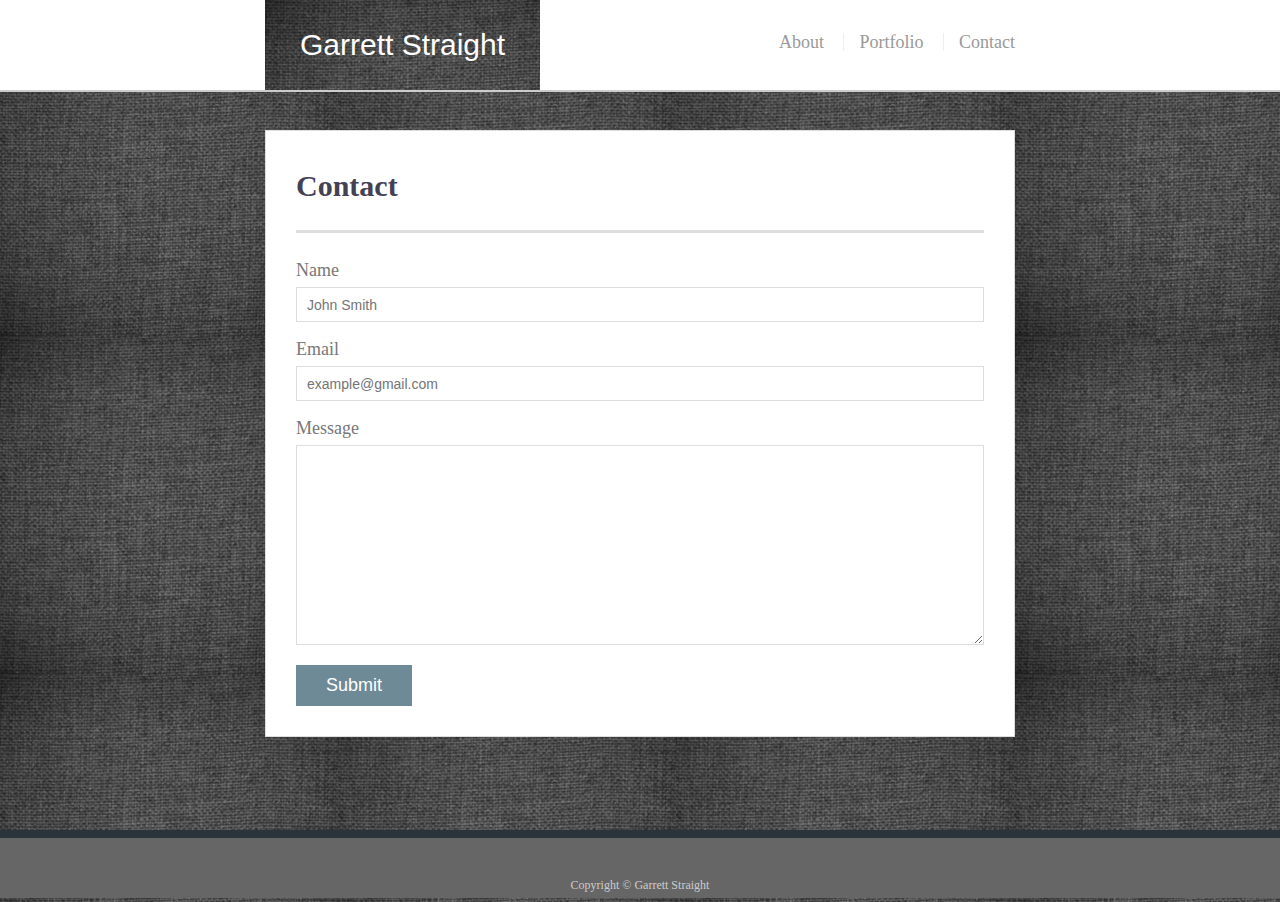
<file: contact.html>
<!doctype html>
<html lang="en-us">

<head>
  <meta charset="UTF-8">
  <meta name="viewport" content="width=device-width, initial-scale=1, shrink-to-fit=no">
  
  <title>Contact | Garrett Straight</title>
  <link rel="stylesheet" type="text/css" href="assets/css/reset.css">
  <link rel="stylesheet" type="text/css" href="assets/css/style.css">
  <link rel="stylesheet" href="https://stackpath.bootstrapcdn.com/bootstrap/4.1.3/css/bootstrap.min.css" integrity="sha384-MCw98/SFnGE8fJT3GXwEOngsV7Zt27NXFoaoApmYm81iuXoPkFOJwJ8ERdknLPMO" crossorigin="anonymous">
</head>

<body>

  <header id="masthead">
    <div class="container">
      <a href="index.html" id="logo">Garrett Straight</a>
      <nav>
        <a href="index.html">About</a>
        <a href="portfolio.html">Portfolio</a>
        <a href="contact.html">Contact</a>
      </nav>
    </div>
  </header>

  <div id="main-container" class="container">
    <section class="main-section">
      <h1>Contact</h1>

      <form id="contact-form">
        <ul>
          <li>
            <label for="name">Name</label>
            <input type="text" id="name" name="name" placeholder="John Smith" required="required">
          </li>
          <li>
            <label for="email">Email</label>
            <input type="email" id="email" name="email" placeholder="example@gmail.com" required="required">
          </li>
          <li>
            <label for="message">Message</label>
            <textarea id="message" name="message" required="required"></textarea>
          </li>
        </ul>
        <input type="submit">
      </form>

    </section>

  </div>

  <footer>
    <div class="container">
       <div class="text-center fixed-bottom p-3 mb-2 bg-dark text-white">Copyright &copy Garrett Straight</div> 
    </div>
  </footer>
</body>

</html>
</file>
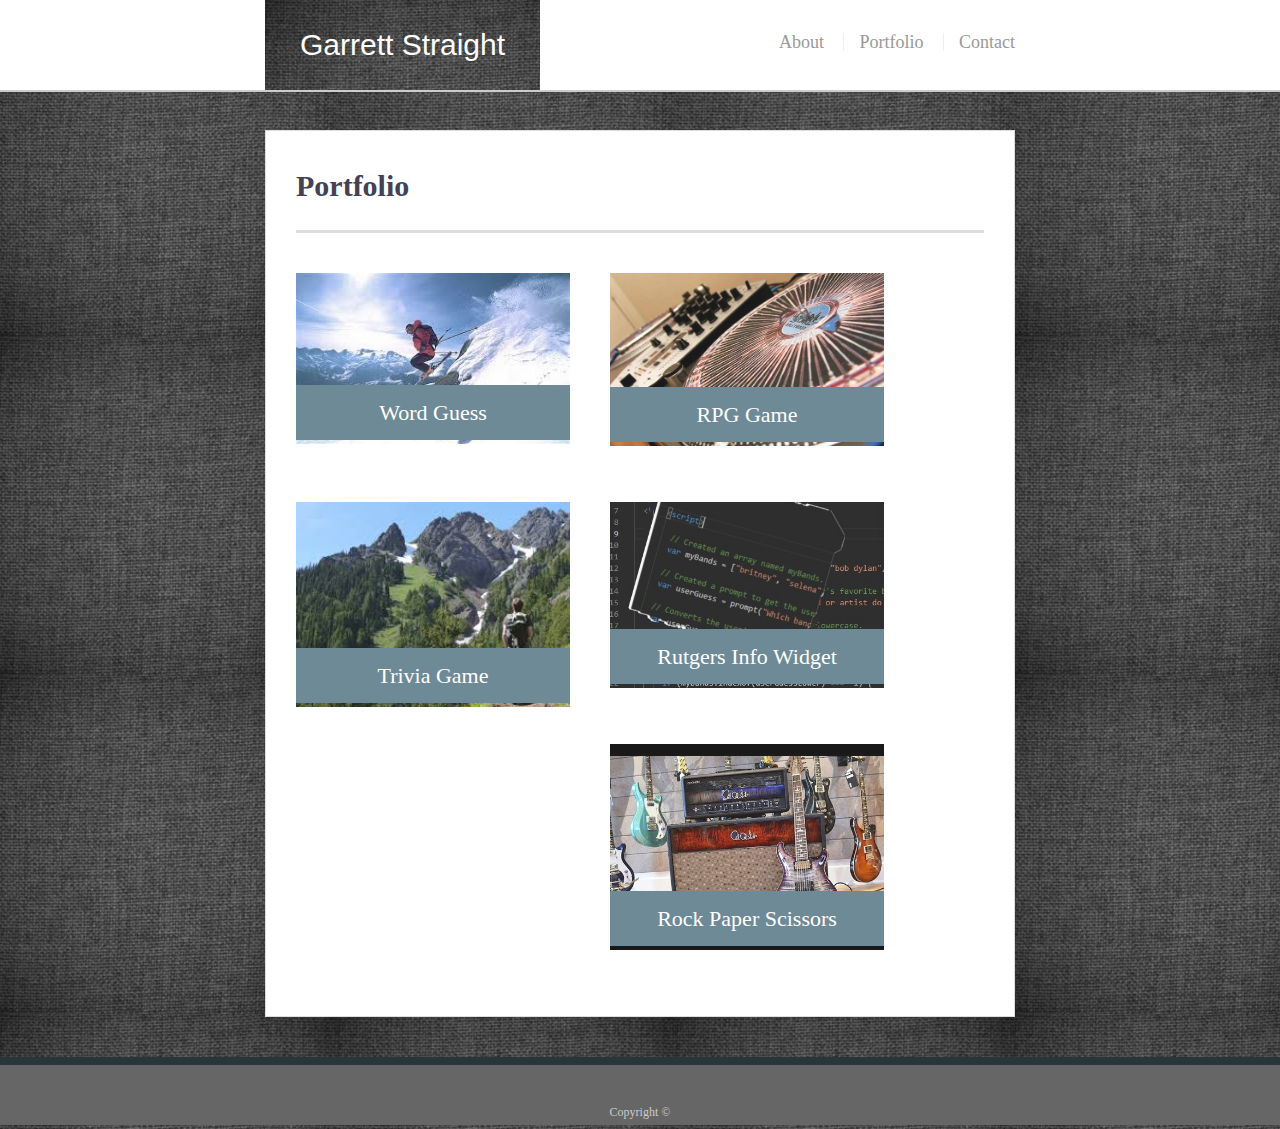
<file: portfolio.html>
<!doctype html>
<html lang="en-us">

<head>
  <meta charset="UTF-8">
  <meta name="viewport" content="width=device-width, initial-scale=1, shrink-to-fit=no">

  <title>Portfolio | Garrett Straight</title>
  <link rel="stylesheet" type="text/css" href="assets/css/reset.css">
  <link rel="stylesheet" type="text/css" href="assets/css/style.css">
  <!-- <link rel="stylesheet" href="https://stackpath.bootstrapcdn.com/bootstrap/4.1.3/css/bootstrap.min.css" integrity="sha384-MCw98/SFnGE8fJT3GXwEOngsV7Zt27NXFoaoApmYm81iuXoPkFOJwJ8ERdknLPMO" crossorigin="anonymous"> -->
</head>

<body>

  <header id="masthead">
    <div class="container">
      <a href="index.html" id="logo">Garrett Straight</a>
      <nav>
        <a href="index.html">About</a>
        <a href="portfolio.html">Portfolio</a>
        <a href="contact.html">Contact</a>
      </nav>
    </div>
  </header>

  <div id="main-container" class="container">
    <section class="main-section">
      <h1>Portfolio</h1>

      <div class="work">
        <img src="assets/images/technics-q-c-640-480-1.jpg" alt="Word Guess">

        <h3>Word Guess</h3>
      </div>
      <div class="work">
        <img src="assets/images/technics-q-c-640-480-2.jpg" alt="RPG Game">

        <h3>RPG Game</h3>
      </div>
      <div class="work">
        <img src="assets/images/technics-q-c-640-480-5.jpg" alt="Trivia Game">

        <h3>Trivia Game</h3>
      </div>
      <div class="work">
        <img src="assets/images/technics-q-c-640-480-7.jpg" alt="Rutgers Info Widget">

        <h3>Rutgers Info Widget</h3>
      </div>
      <div class="work">
        <img src="assets/images/technics-q-c-640-480-9.jpg" alt="Rock Paper Scissors">

        <h3>Rock Paper Scissors</h3>
      </div>

    </section>

  </div>

  <footer>
    <div class="container">
      Copyright &copy;
    </div>
  </footer>
</body>

</html>
</file>
<file: assets/css/style.css>
body {
	font-size: 18px;
	line-height: 34px;
	color: #777777;
	background: url("../images/littleG404.png");
  }
  
  * {
	box-sizing: border-box;
  }
  
  /* general */
  
  .container {
	width: 100%;
	max-width: 960px;
	margin: 0 auto;
	clear: both;
  }
  
  h1,
  h2,
  h3,
  p {
	margin-bottom: 20px;
  }
  
  p:last-child {
	margin-bottom: 0;
  }
  
  h1,
  h2,
  h3 {
	padding-bottom: 20px;
	font-weight: 700;
	color: #444155;
  }
  
  h1 {
	padding-bottom: 20px;
	font-size: 30px;
	line-height: 49px;
	border-bottom: 3px solid #dddddd;
  }
  
  h2,
  h3 {
	font-size: 22px;
  }
  
  /* header */
  
  #masthead {
	position: fixed;
	z-index: 99;
	width: 100%;
	margin: 0 0 30px;
	overflow: auto;
	color: #ffffff;
	background: #ffffff;
	border-bottom: 2px solid #cccccc;
  }
  
  #logo {
	float: left;
	width: 275px;
	height: 90px;
	font-family: 'Lucida Sans', 'Lucida Sans Regular', 'Lucida Grande', 'Lucida Sans Unicode', Geneva, Verdana, sans-serif;
	font-size: 30px;
	line-height: 90px;
	font-stretch:85%;
	color: #ffffff;
	text-align: center;
	text-decoration: none;
	background: url("../images/littleG404.png");
  }
  
  nav {
	float: right;
	margin-top: 25px;
  }
  
  nav a {
	display: inline-block;
	padding-left: 15px;
	margin-left: 15px;
	line-height: 18px;
	color: #999;
	text-decoration: none;
	border-left: 1px solid #efefef;
  }
  
  nav a:first-child {
	border-left: 0 none;
  }
  
  /* footer */
  
  footer {
	padding: 30px 0;
	clear: both;
	font-size: 12px;
	color: #ffffff;
	color: #cccccc;
	text-align: center;
	background: #666666;
	border-top: 8px solid #29353a;
	height: 50px;
  }
  
  h3, h2 {
	padding-bottom: 20px;
	margin-bottom: 15px;
	line-height: 22px;
	border-bottom: 2px solid #eeeeee;
  }
  
  /* main */
  
  #main-container {
	padding-top: 130px;
	min-height: calc(100vh - 70px);
  }
  
  .main-section {
	float: left;
	width: 100%;
	max-width: 960px;
	padding: 30px;
	margin: 0 0 40px;
	background: #ffffff;
	border: 1px solid #dddddd;
  }
  
  /* portfolio page */
  
  .work {
	position: relative;
	float: left;
	width: 274px;
	margin: 20px 0 25px;
	overflow: auto;
  }
  
  .work:nth-child(even) {
	margin-right: 40px;
  }
  
  .work img {
	width: 100%;
	border: 0 none;
	opacity: 0.9;
  }
  
  .work h3 {
	position: absolute;
	bottom: 15px;
	width: 100%;
	padding: 15px;
	margin-bottom: 0;
	font-weight: 275;
	line-height: 25px;
	color: #ffffff;
	text-align: center;
	background: #6e8a97;
	border-bottom: 0;
  }
  
  .auth-image {
	float: left;
	width: 200px;
	height: auto;
	margin-top: 10px;
	margin-right: 25px;
  }
  
  /* contact page */
  
  #contact-form ul {
	margin-bottom: 20px;
  }
  
  #contact-form li {
	margin-bottom: 10px;
  }
  
  label,
  input[type=text],
  input[type=email],
  textarea {
	display: block;
	width: 100%;
  }
  
  input[type=text],
  input[type=email],
  textarea {
	height: 35px;
	padding: 0 10px;
	font-size: 14px;
	border: 1px solid #dddddd;
  }
  
  textarea {
	height: 200px;
  }
  
  input[type=submit] {
	padding: 10px 30px;
	font-size: 18px;
	color: #ffffff;
	cursor: pointer;
	background: #6e8a97;
	border: 0 none;
	}
	
	@media (min-width: 768px) {
		.container { max-width: 650px; }
	}
	
	@media (min-width: 992px) {
		.container { max-width: 750px; }
	}
</file>
